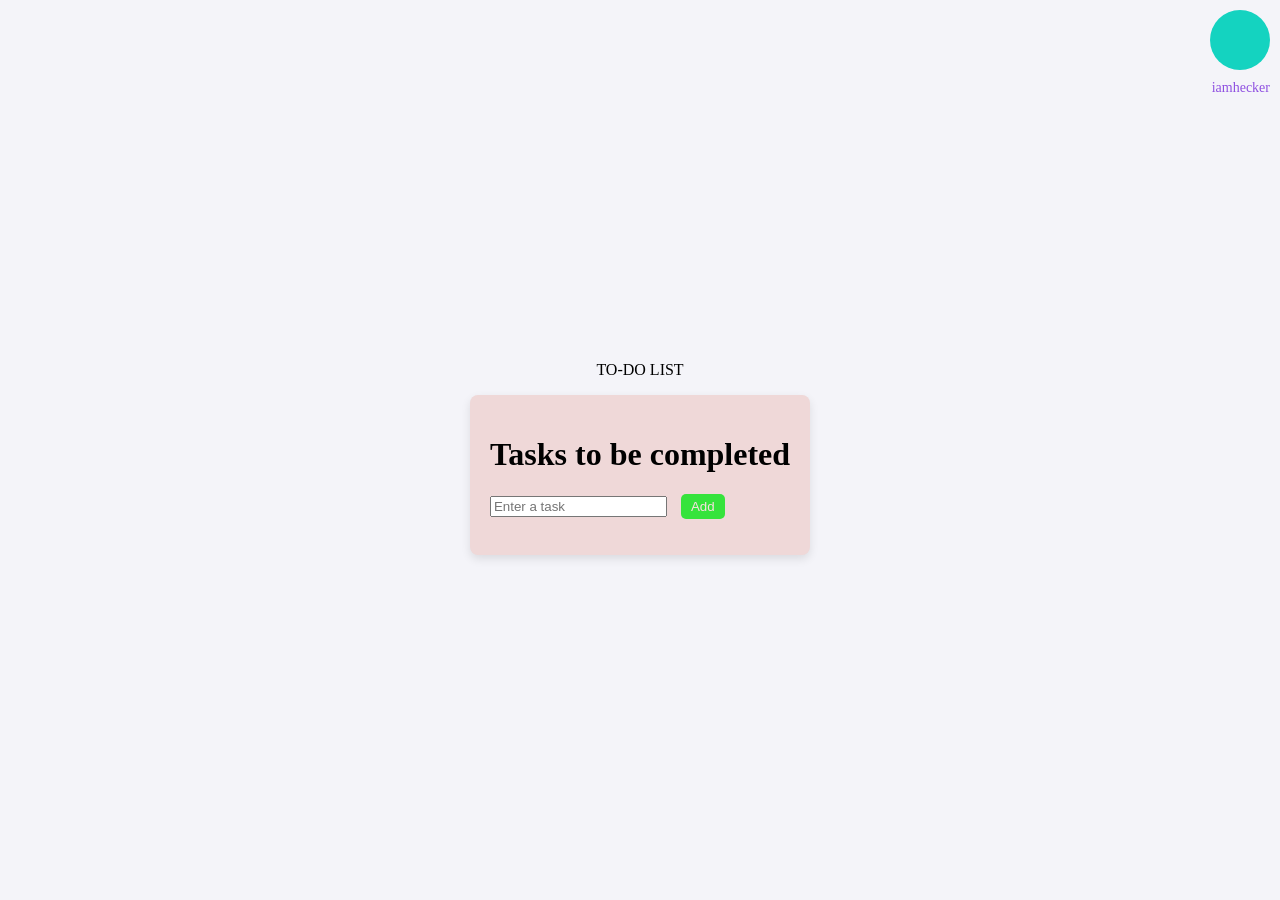
<file: Siddharth_Shashidhar_1RV25EC203/Assignment_1_To_do_list/html.html>
<!DOCTYPE html>
<html lang="en">
<head>
    <meta charset="UTF-8">
    <meta name="viewport" content="width=device-width, initial-scale=1.0">
    <title>To-do list</title>
    <link rel="stylesheet" href="css.css">
</head>
<body>
    <p> TO-DO LIST</p>
    <div class="avatar">
        <div id="avatar_list"></div>
        <div id="avatar_name">iamhecker</div>
    </div>

    <div class="to_do_items">
        <h1>Tasks to be completed</h1>
        <input type="text" id="task_input" placeholder="Enter a task">
        <button id="add_task_button" onclick="addtask()">Add</button>
        <ul id="task_list"></ul>
    </div>
    <script src="js.js"></script>
</body>

</html>
</file>
<file: Siddharth_Shashidhar_1RV25EC203/Assignment_1_To_do_list/css.css>
body{
    font-family: 'Times New Roman', Times, serif, sans-serif;
    display: flex;
    flex-direction: column;
    align-items: center;
    justify-content: center;
    height: 100vh;
    margin: 0;
    background-color: #f4f4f9;
}

#avatar_list {
    position: absolute;
    top: 10px;
    right: 10px;
    width: 60px;
    height: 60px;
    background-color: rgb(20, 211, 192);
    border-radius: 50%;
    margin: 20px,auto;
    border: 0 2px 5px rgba(0, 0, 0, 0.2);
}


#avatar_name {
    position: absolute;
    top: 80px;
    right: 10px;
    font-size: 14px;
    color: #8f50e1;
}

.to_do_items{
    background: rgb(239, 216, 216);
    padding: 20px;
    border-radius: 8px;
    box-shadow: 0 4px 10px rgba(0, 0, 0, 0.1);
}

#add_task_button{
    background-color: #36e33c;
    color: rgb(250, 224, 224);
    border: none;
    padding: 5px 10px;
    border-radius: 5px;
    cursor: pointer;
    margin-left: 10px;
}

ul{
    list-style-type: none ;
    padding: 0 ;
}

li{
    background: #73e7fe;
    margin: 5px 0;
    padding: 10px;
    display: flex;
    justify-content: space-between;
    align-items: center;
    border-radius: 4px;
}

.delete_button{
    background-color: #ff4d4d;
    color: white;
    border: none;
    padding: 5px 10px;
    border-radius: 3px;
    cursor: pointer;
    margin-top: 20px;
}
</file>
